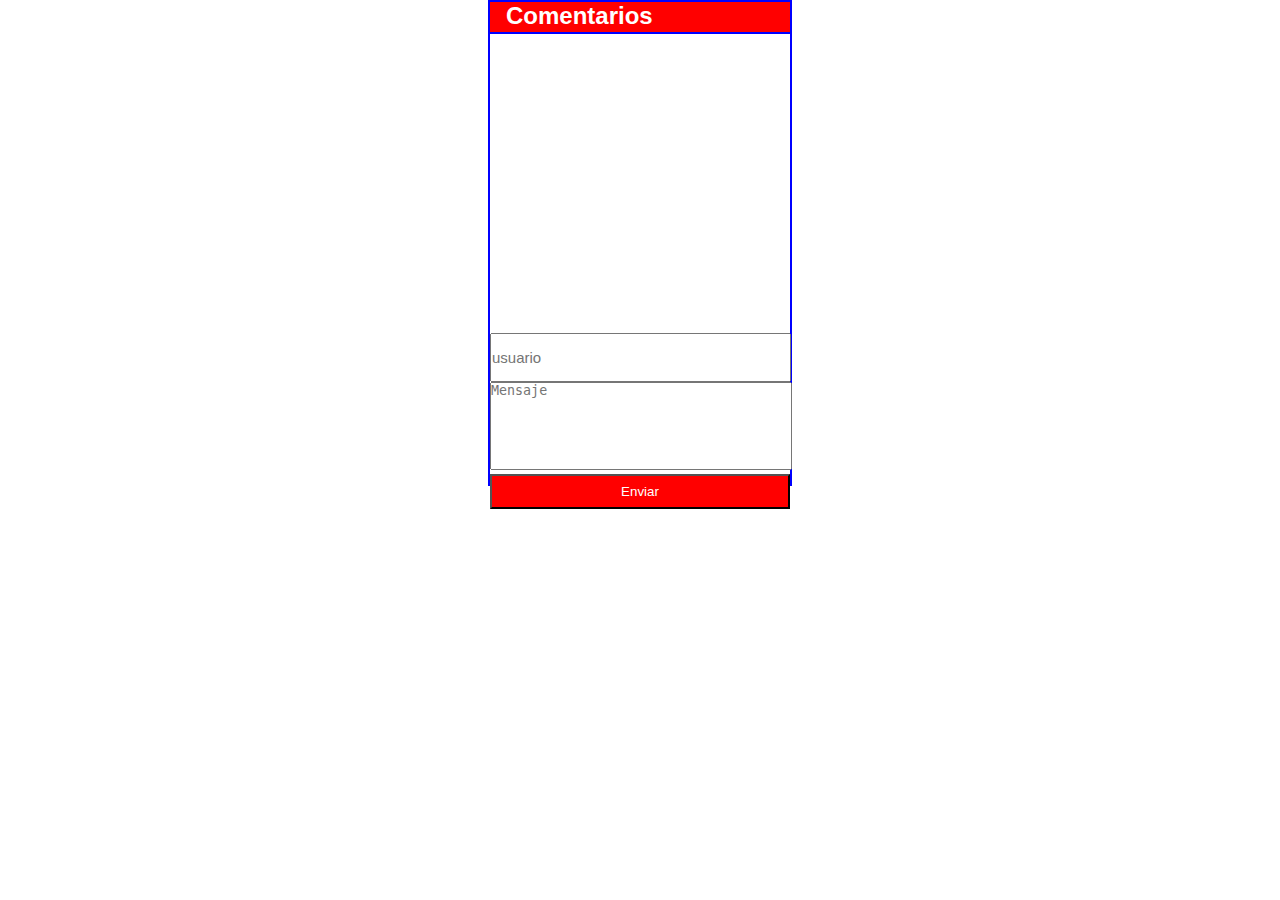
<file: chat-local/index.html>
<!DOCTYPE html>
<html lang="en">

<head>
    <meta charset="UTF-8">
    <title>Chat-Local</title>
    <link rel="stylesheet" href="css/style.css">
    <script src="js/jquery.js"></script>
    <script src="js/script.js"></script>
</head>
<div class="navbar-header">
        <h2>Comentarios</h2>
</div>

<body>
    <div id="contenedor">
        <div id="conversaciones"></div>
        <input type="text" class="form-control" placeholder="usuario">
        <input type="text" name="fecha" id="fecha" value="12:30 / " hidden>
        <textarea class="form-control" placeholder="Mensaje" id="mensaje"></textarea>
        <button class="btn btn-outline-info" onclick="escribir();">Enviar</button>
    </div>
    <audio id="audio" controls>
        <source type="audio/mp3" src="tono.mp3">
    </audio>
</body>

</html>
</file>
<file: chat-local/css/style.css>
html,body {
    font-family: sans-serif;
    background: #fff;
}

* {
    margin: 0px;
    padding: 0px;
}

textarea {
    width: 100%;
    height: 9.5vh;
    resize: none;
    color: rgb(73, 96, 224);
}

#contenedor {
    text-transform: capitalize;
    max-width: 300px;
    max-height: 450px;
    margin: auto;
    border: 2px solid blue;
}

#audio{
    display: none
    }

.opinion {
    padding: 1px;
    background: rgb(0, 0, 255, 0.5);
    color: #fff;
    text-align: center;
    font-size: 20px;
    border-bottom: 1px solid rgb(73, 96, 224);
}

.opinion p h3{
    background: blue;
    padding: 1rem;
    padding-top: 0;
    padding-bottom: 0;
    color: rgb(234, 0, 255, 0.5);
    text-align: justify;
    background: rgb(73, 96, 224);
    border-block-end-color: 2px solid rgb(73, 96, 224);
}

#conversaciones {
    display: block;
    font-size: 14px;
    overflow-y: scroll;
    margin: 0.5rem;
    padding-left: 5px;
    height: 283px;
}

#conversaciones::-webkit-scrollbar {
    width: 5px;
    border-radius: 5px;
    scroll-snap-stop: 1000;
    align-items: center;
  }
  
  #conversaciones::-webkit-scrollbar-thumb {
    background: rgb(73, 96, 224);
    border-radius: 5px;
    border-left: 2px solid rgb(73, 96, 224);
    border-right: 2px solid rgb(73, 96, 224);
  }

button {
    background: red;
    color: #fff;
    width: 100%;
    height: 35px;
}

input[type="text"]{
    width: 99%;
    font-size: 15px;
    height: 5vh;
}

#fecha-actual {
    padding-right: 1rem;
    color: green;
    background: honeydew;
}

img {
    margin-left: 10px;
    float: left;
}

#contenedor input[type="text"]:hover {
    text-transform: capitalize;
    zoom: 1;
    background: rgba(0, 117, 217, 0.5);
}

span {
    left: 5rem;
    color: maroon;
}

div #margen{
    border-bottom: 1px solid maroon;
}

.navbar-header {
    max-width: 300px;
    margin: auto;
    height: 30px;
    background: red;
    border-top: 2px solid blue;
    border-left: 2px solid blue;
    border-right: 2px solid blue;
    color: #fff;
}

.navbar-header h2 {
    margin-left: 1rem;
}
</file>
